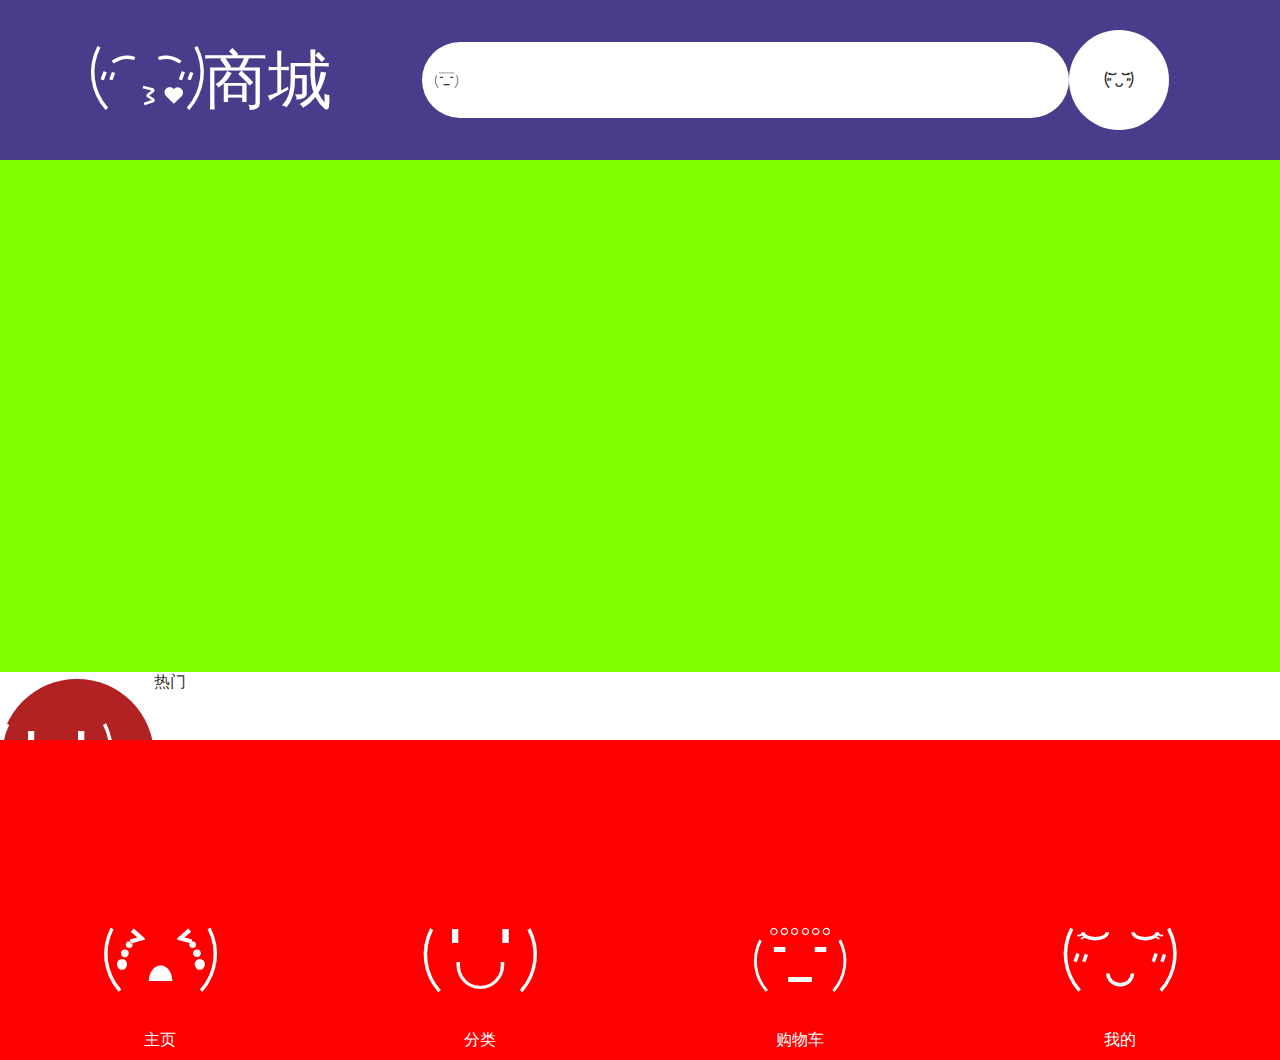
<file: index.html>
<!DOCTYPE html>
<html lang="en">
<head>
    <meta charset="UTF-8">
    <meta name="viewport" content="width=device-width, initial-scale=1.0">
    <title>Document</title>
    <link rel="stylesheet" href="./css/reset.css">
    <link rel="stylesheet" href="./css/style.css">
    <script>
        (function(){
	console.log(1);
	var dpr, rem, scale;
	var docEl = document.documentElement;
	var fontEl = document.createElement('style');
	var metaEl = document.querySelector('meta[name="viewport"]');
	dpr = window.devicePixelRatio || 1;
	scale = 1 / parseInt(dpr);
	rem = docEl.clientWidth * parseInt(dpr) / 10;
	// 设置viewport，进行缩放，达到高清效果
	metaEl.setAttribute('content', 'width=' + Number(parseInt(dpr) * docEl.clientWidth) + ',initial-scale=' + scale + ',maximum-scale=' + scale + ',minimum-scale=' + scale + ',user-scalable=no');
	// 设置data-dpr属性，留作的css hack之用
	docEl.setAttribute('data-dpr', parseInt(dpr));
	// 设置html的字体
	var fon = 'font-size:' + rem + 'px';
	docEl.setAttribute('style',fon );
	// 动态写入样式
	// docEl.firstElementChild.appendChild(fontEl);
	// fontEl.innerHTML = 'html{font-size:' + rem + 'px!important;}';
	// 给js调用的，某一dpr下rem和px之间的转换函数
	window.rem2px = function(v) {
	    v = parseFloat(v);
	    return v * rem;
	};
	window.px2rem = function(v) {
	    v = parseFloat(v);
	    return v / rem;
	};
	window.dpr = dpr;
	window.rem = rem;
})()
    </script>
</head>
<body>
    <div class="warp flx">
        <header class="hd flx">
            <div class="logo iconfont">
                &#xe618;商城
            </div>
            <div class="search">
                <label for="" class="iconfont">&#xe615;
                    <input type="text">
                </label>
            </div>
            <div class="photo">
                <div class="myphoto iconfont">
                    &#xe61c;
                </div>
            </div>
        </header>
        <div class="box">
            <!-- banner -->
            <div class="banner"></div>
            <!--道行  -->
            <div class="nav flx">
                <div class="navicon">
                    <span class="iconfont" style="background: firebrick;">&#xe61d;</span>
                </div>
                <div class="navtxt">热门</div>
            </div>
            <div class="navItem">
                <div class="navicon">
                    <span class="iconfont" style="background: aqua;">&#xe61e;</span>
                </div>
                <div class="">精品</div>
            </div>
            <div class="navItem">
                <div class="navicon">
                    <span class="iconfont" style="background: palevioletred;">&#xe616;</span>
                </div>
                <div class="navtxt">专题</div>
            </div>
            <div class="navItem">
                <div class="navicon">
                    <span class="iconfont" style="background: rebeccapurple;">&#xe615;</span>
                </div>
                <div class="navtxt">品牌</div>
            </div>
            <!-- 商品 -->
            <div class="goods">
                <div class="goodsTitle flx">
                    <i class="gs-icon iconfont">&#xe614;</i>
                    书籍资料
                </div>
                <div class="gs-back">
                    更多
                </div>
            </div>
        </div>
        <footer class="ft"></footer>
    </div>
    <!-- footer -->
    <footer class="ft flx">
        <span class="ft-btn flx">
            <span class="icon iconfont">&#xe60c;</span>
            <span class="txt">主页</span>
        </span>
        <span class="ft-btn flx">
            <span class="icon iconfont">&#xe60d;</span>
            <span class="txt">分类</span>
        </span>
        <span class="ft-btn flx">
            <span class="icon iconfont">&#xe615;</span>
            <span class="txt">购物车</span>
        </span>
        <span class="ft-btn flx">
            <span class="icon iconfont">&#xe61c;</span>
            <span class="txt">我的</span>
        </span>
    </footer>
</body>
</html>
</file>
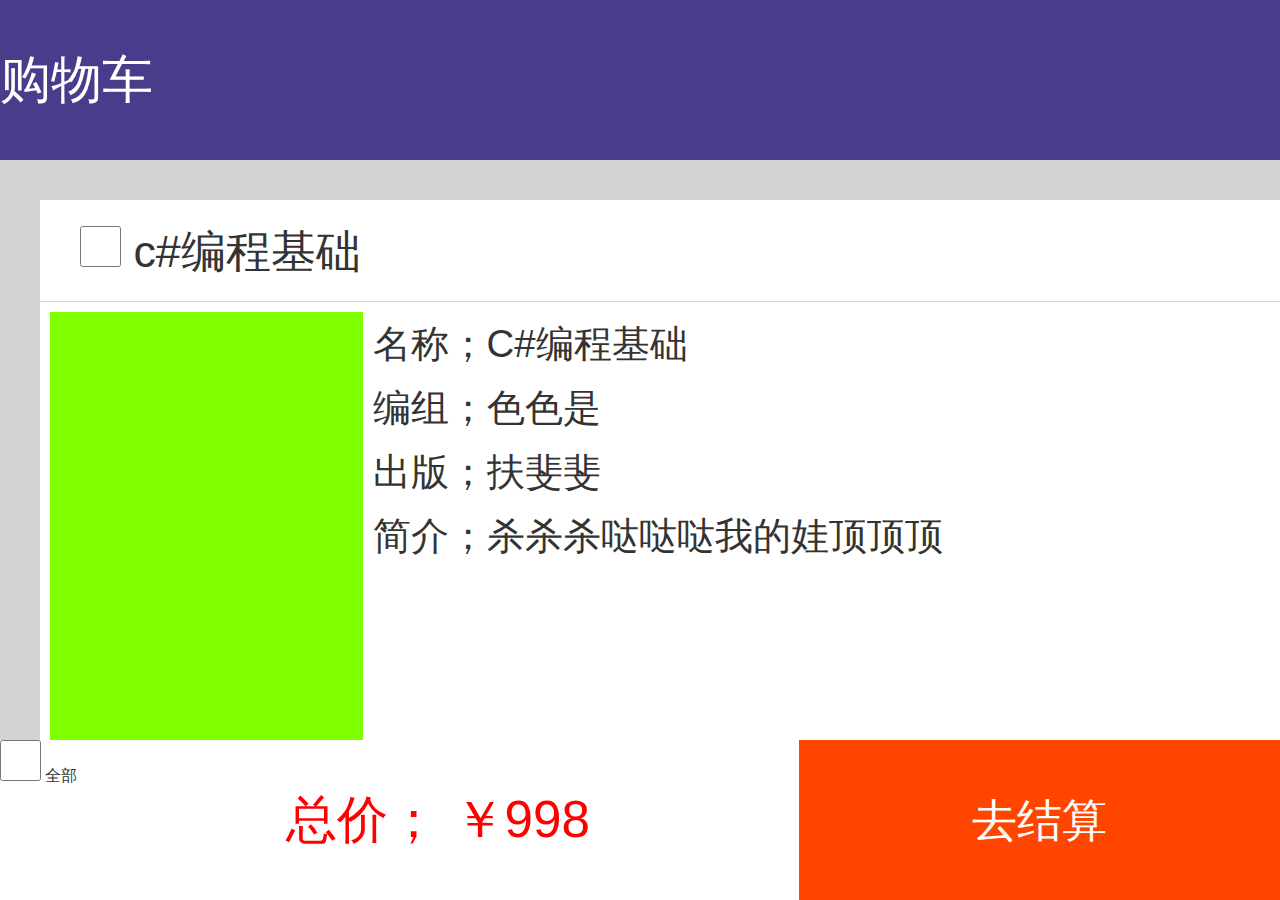
<file: pages/carts.html>
<!DOCTYPE html>
<html lang="en">
<head>
    <meta charset="UTF-8">
    <meta name="viewport" content="width=device-width, initial-scale=1.0">
    <title>Document</title>
    <link rel="stylesheet" href="../css/carts.css">
    <link rel="stylesheet" href="../css/reset.css">
    <script>
        (function(){
	console.log(1);
	var dpr, rem, scale;
	var docEl = document.documentElement;
	var fontEl = document.createElement('style');
	var metaEl = document.querySelector('meta[name="viewport"]');
	dpr = window.devicePixelRatio || 1;
	scale = 1 / parseInt(dpr);
	rem = docEl.clientWidth * parseInt(dpr) / 10;
	// 设置viewport，进行缩放，达到高清效果
	metaEl.setAttribute('content', 'width=' + Number(parseInt(dpr) * docEl.clientWidth) + ',initial-scale=' + scale + ',maximum-scale=' + scale + ',minimum-scale=' + scale + ',user-scalable=no');
	// 设置data-dpr属性，留作的css hack之用
	docEl.setAttribute('data-dpr', parseInt(dpr));
	// 设置html的字体
	var fon = 'font-size:' + rem + 'px';
	docEl.setAttribute('style',fon );
	// 动态写入样式
	// docEl.firstElementChild.appendChild(fontEl);
	// fontEl.innerHTML = 'html{font-size:' + rem + 'px!important;}';
	// 给js调用的，某一dpr下rem和px之间的转换函数
	window.rem2px = function(v) {
	    v = parseFloat(v);
	    return v * rem;
	};
	window.px2rem = function(v) {
	    v = parseFloat(v);
	    return v / rem;
	};
	window.dpr = dpr;
	window.rem = rem;
})()
    </script>
</head>
<body>
    <div class="warp flx">
        <header class="hd">购物车</header>
        <div class="box">
			<div class="goodsCard">
				<!-- 标题 -->
				<div class="gc-tit">
					<label for="">
						<input type="checkbox">
						c#编程基础
					</label>
				</div>
				<!-- 详情 -->
				<div class="gc-detail flx">
					<div class="gc-img"></div>
					<div class="gc-ctt">
						<div class="gc-txt">名称；C#编程基础</div>
						<div class="gc-txt">编组；色色是</div>
						<div class="gc-txt">出版；扶斐斐</div>
						<div class="gc-txt">简介；杀杀杀哒哒哒我的娃顶顶顶</div>
					</div>
				</div>
				<!-- 单价与删除 -->
				<div class="price flx">
					<div class="pri">单价</div>
					<div class="dele iconfont">&#xe60b;</div>
				</div>
				<!-- 小时与数量修改 -->
				<div class="total">
					<div class="tot">总价</div>
					<div class="tot-btn"></div>
				</div>
			</div>
			<div class="goodsCard">
				<div class="gc-tit">
					<label for="">
						<input type="checkbox">
						c#编程基础
					</label>
				</div>
			</div>
		</div>
        <footer class="ft flx">
			<!--全选  -->
			<div class="checkall">
				<label for="cka">
					<input type="checkbox" name="" id="cka">
					全部
				</label>
			</div>
			<!-- 总价 -->
			<div class="totalprice">
				总价； ￥998
			</div>
			<!-- 结算 -->
			<div class="pay">
				去结算
			</div>
		</footer>
    </div>
</body>
<script src="../js/cyuh.js"></script>
</html>
</file>
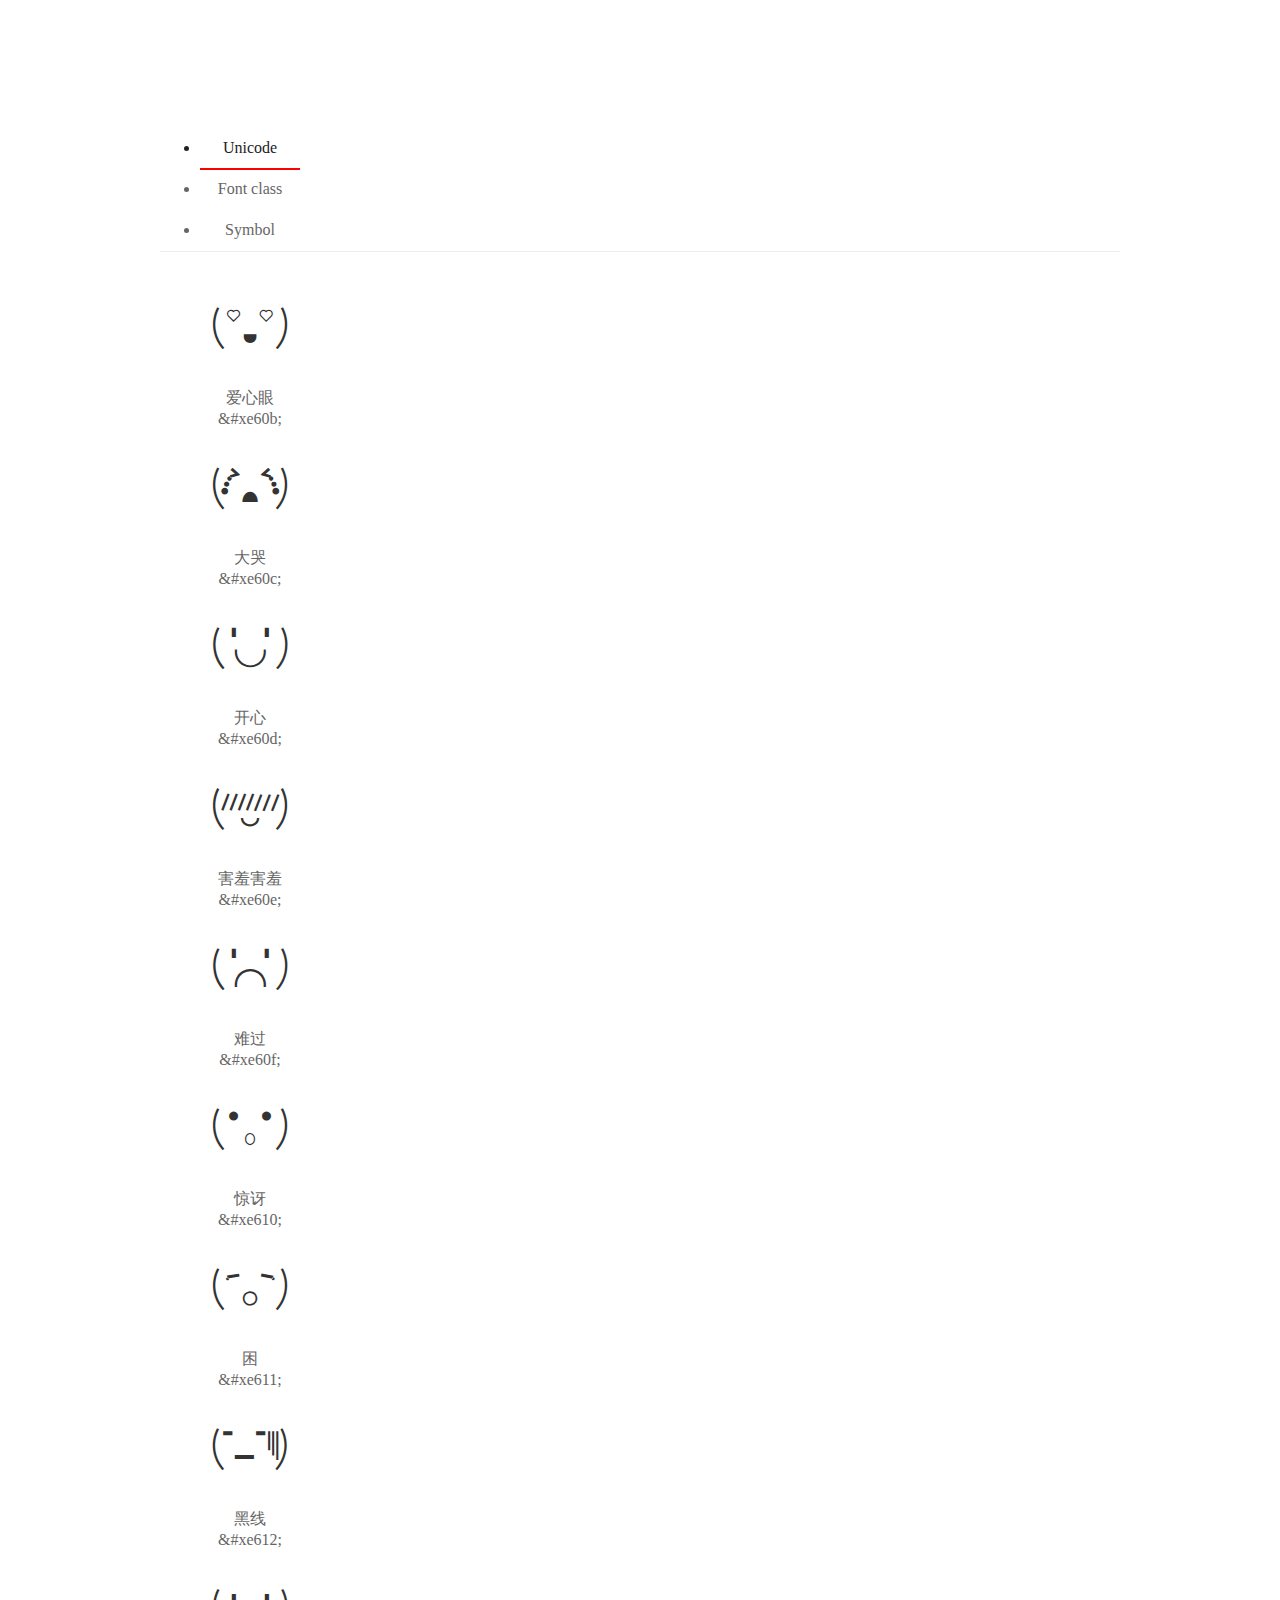
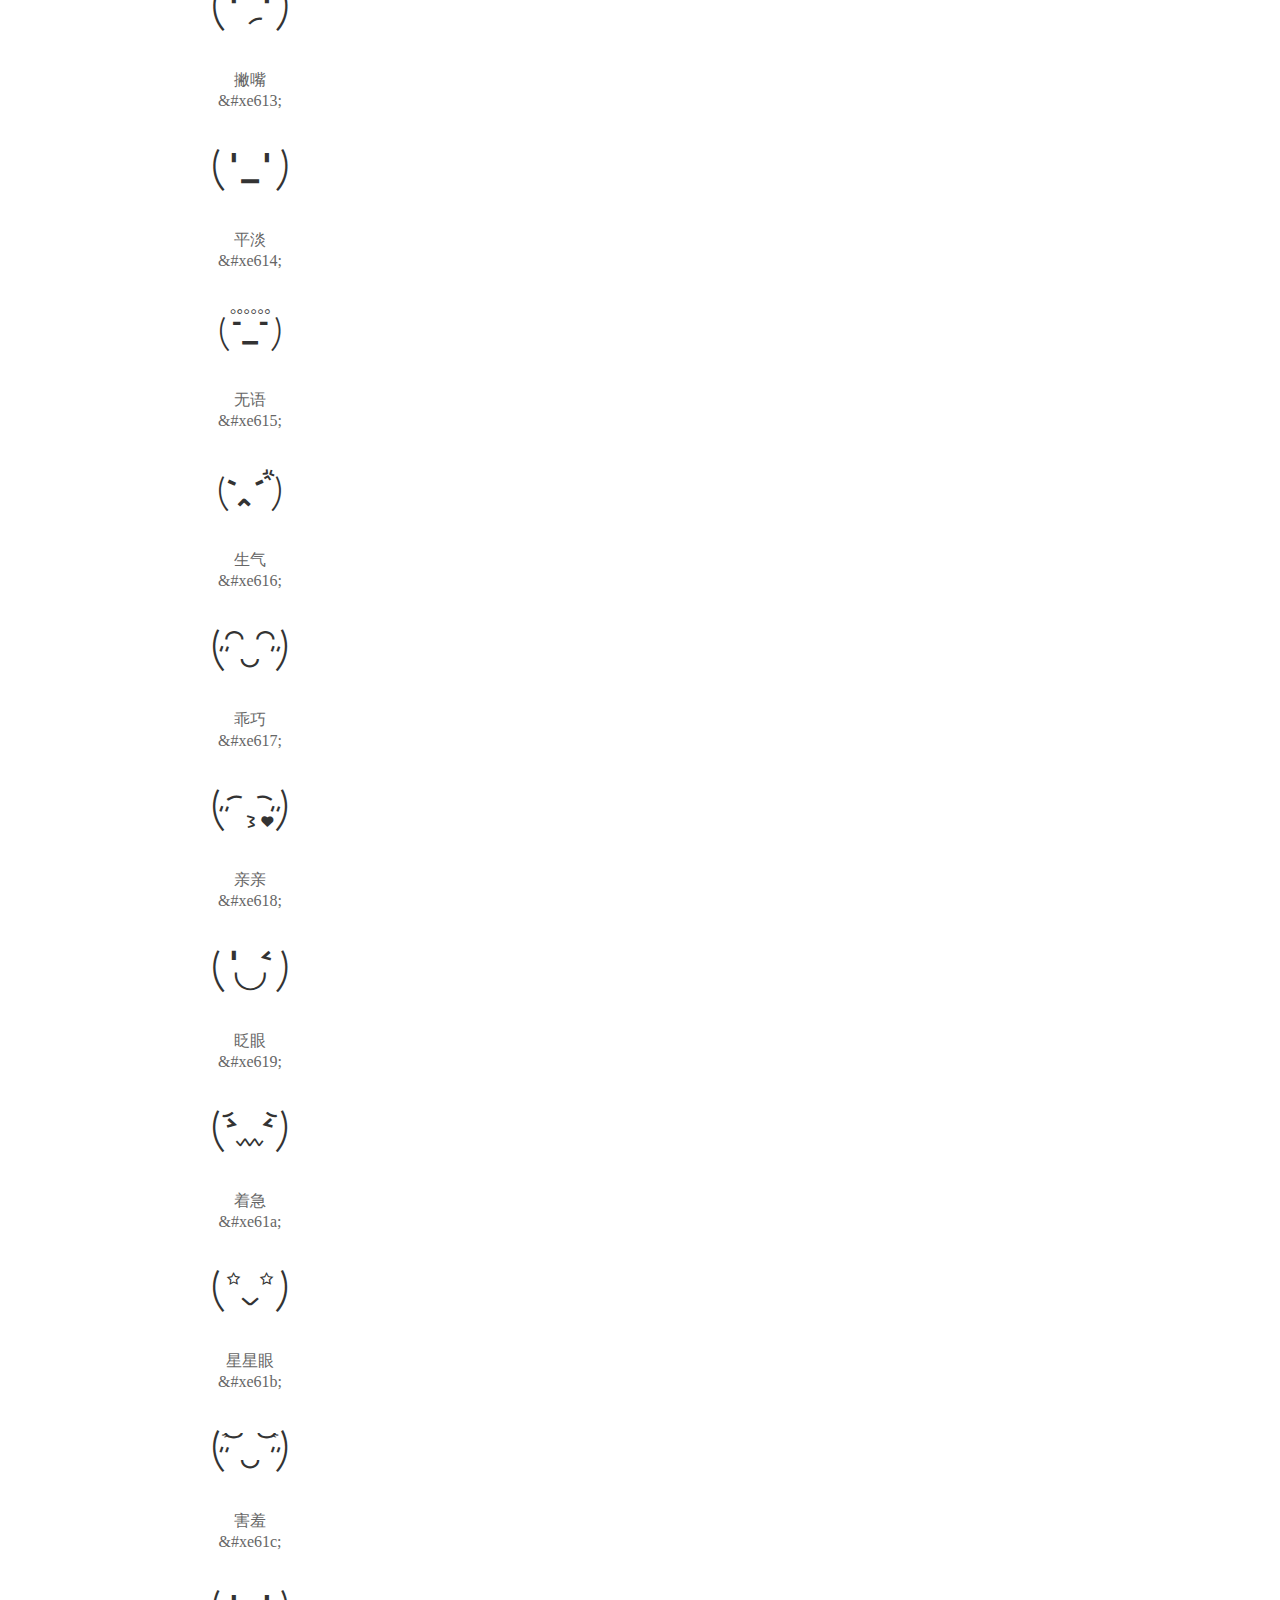
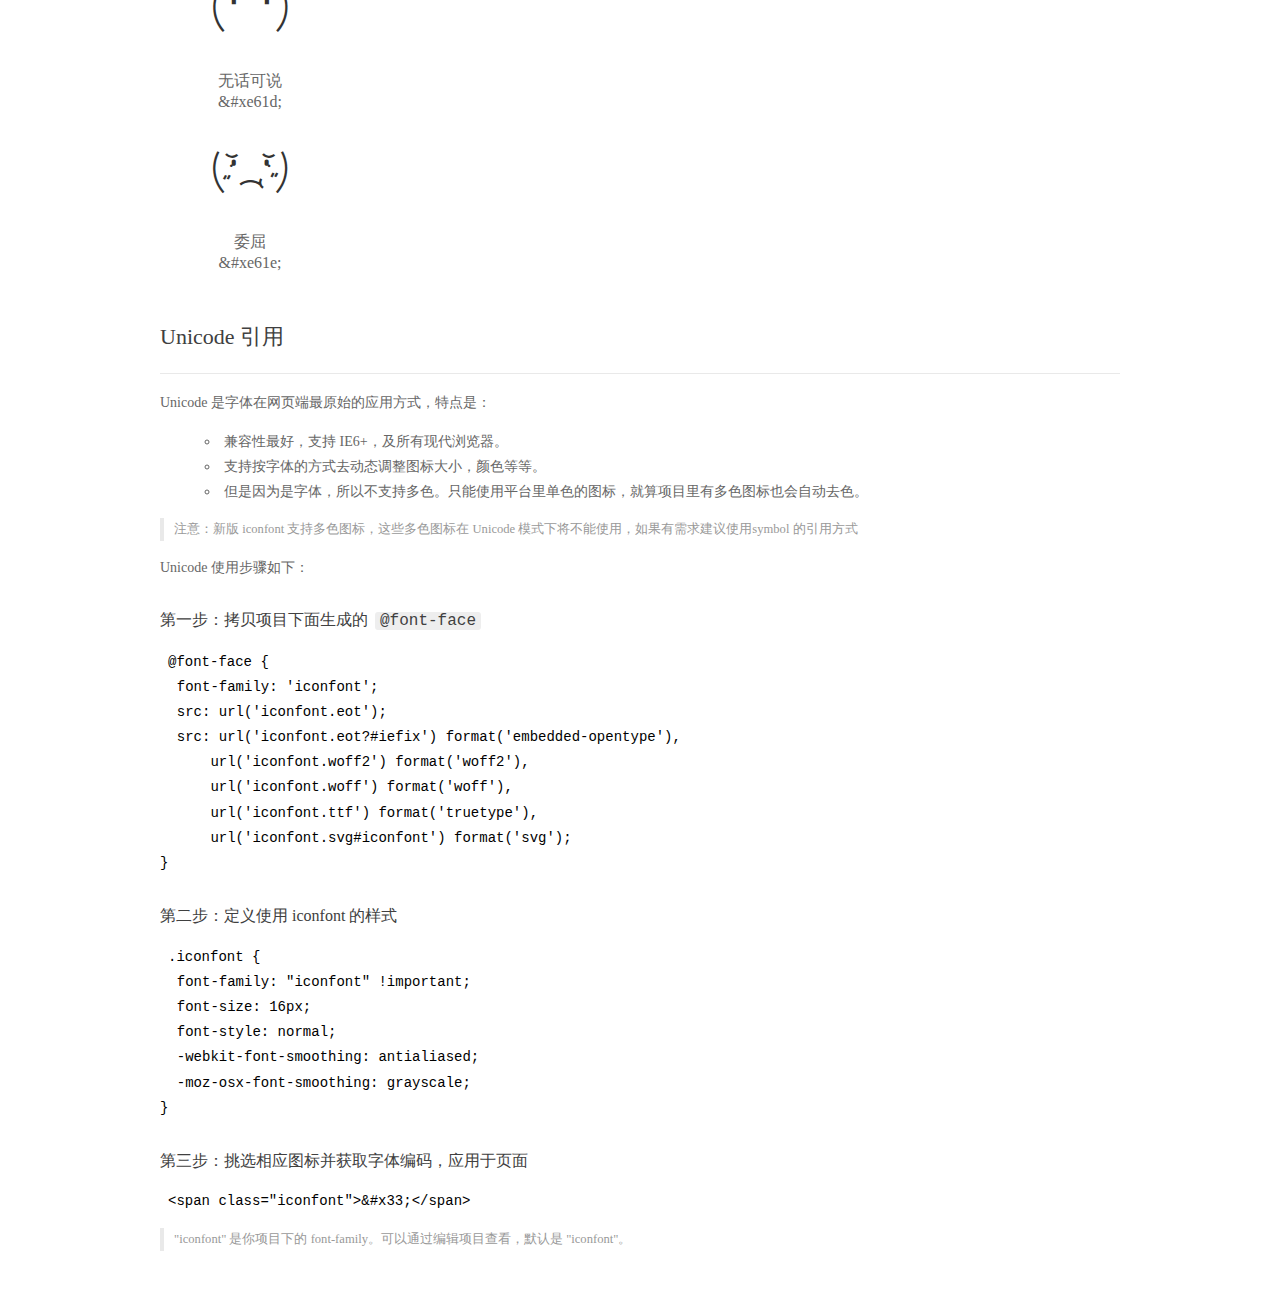
<file: css/font/demo_index.html>
<!DOCTYPE html>
<html>
<head>
  <meta charset="utf-8"/>
  <title>IconFont Demo</title>
  <link rel="shortcut icon" href="https://img.alicdn.com/tps/i4/TB1_oz6GVXXXXaFXpXXJDFnIXXX-64-64.ico" type="image/x-icon"/>
  <link rel="stylesheet" href="https://g.alicdn.com/thx/cube/1.3.2/cube.min.css">
  <link rel="stylesheet" href="demo.css">
  <link rel="stylesheet" href="iconfont.css">
  <script src="iconfont.js"></script>
  <!-- jQuery -->
  <script src="https://a1.alicdn.com/oss/uploads/2018/12/26/7bfddb60-08e8-11e9-9b04-53e73bb6408b.js"></script>
  <!-- 代码高亮 -->
  <script src="https://a1.alicdn.com/oss/uploads/2018/12/26/a3f714d0-08e6-11e9-8a15-ebf944d7534c.js"></script>
</head>
<body>
  <div class="main">
    <h1 class="logo"><a href="https://www.iconfont.cn/" title="iconfont 首页" target="_blank">&#xe86b;</a></h1>
    <div class="nav-tabs">
      <ul id="tabs" class="dib-box">
        <li class="dib active"><span>Unicode</span></li>
        <li class="dib"><span>Font class</span></li>
        <li class="dib"><span>Symbol</span></li>
      </ul>
      
    </div>
    <div class="tab-container">
      <div class="content unicode" style="display: block;">
          <ul class="icon_lists dib-box">
          
            <li class="dib">
              <span class="icon iconfont">&#xe60b;</span>
                <div class="name">爱心眼</div>
                <div class="code-name">&amp;#xe60b;</div>
              </li>
          
            <li class="dib">
              <span class="icon iconfont">&#xe60c;</span>
                <div class="name">大哭</div>
                <div class="code-name">&amp;#xe60c;</div>
              </li>
          
            <li class="dib">
              <span class="icon iconfont">&#xe60d;</span>
                <div class="name">开心</div>
                <div class="code-name">&amp;#xe60d;</div>
              </li>
          
            <li class="dib">
              <span class="icon iconfont">&#xe60e;</span>
                <div class="name">害羞害羞</div>
                <div class="code-name">&amp;#xe60e;</div>
              </li>
          
            <li class="dib">
              <span class="icon iconfont">&#xe60f;</span>
                <div class="name">难过</div>
                <div class="code-name">&amp;#xe60f;</div>
              </li>
          
            <li class="dib">
              <span class="icon iconfont">&#xe610;</span>
                <div class="name">惊讶</div>
                <div class="code-name">&amp;#xe610;</div>
              </li>
          
            <li class="dib">
              <span class="icon iconfont">&#xe611;</span>
                <div class="name">困</div>
                <div class="code-name">&amp;#xe611;</div>
              </li>
          
            <li class="dib">
              <span class="icon iconfont">&#xe612;</span>
                <div class="name">黑线</div>
                <div class="code-name">&amp;#xe612;</div>
              </li>
          
            <li class="dib">
              <span class="icon iconfont">&#xe613;</span>
                <div class="name">撇嘴</div>
                <div class="code-name">&amp;#xe613;</div>
              </li>
          
            <li class="dib">
              <span class="icon iconfont">&#xe614;</span>
                <div class="name">平淡</div>
                <div class="code-name">&amp;#xe614;</div>
              </li>
          
            <li class="dib">
              <span class="icon iconfont">&#xe615;</span>
                <div class="name">无语</div>
                <div class="code-name">&amp;#xe615;</div>
              </li>
          
            <li class="dib">
              <span class="icon iconfont">&#xe616;</span>
                <div class="name">生气</div>
                <div class="code-name">&amp;#xe616;</div>
              </li>
          
            <li class="dib">
              <span class="icon iconfont">&#xe617;</span>
                <div class="name">乖巧</div>
                <div class="code-name">&amp;#xe617;</div>
              </li>
          
            <li class="dib">
              <span class="icon iconfont">&#xe618;</span>
                <div class="name">亲亲</div>
                <div class="code-name">&amp;#xe618;</div>
              </li>
          
            <li class="dib">
              <span class="icon iconfont">&#xe619;</span>
                <div class="name">眨眼</div>
                <div class="code-name">&amp;#xe619;</div>
              </li>
          
            <li class="dib">
              <span class="icon iconfont">&#xe61a;</span>
                <div class="name">着急</div>
                <div class="code-name">&amp;#xe61a;</div>
              </li>
          
            <li class="dib">
              <span class="icon iconfont">&#xe61b;</span>
                <div class="name">星星眼</div>
                <div class="code-name">&amp;#xe61b;</div>
              </li>
          
            <li class="dib">
              <span class="icon iconfont">&#xe61c;</span>
                <div class="name">害羞</div>
                <div class="code-name">&amp;#xe61c;</div>
              </li>
          
            <li class="dib">
              <span class="icon iconfont">&#xe61d;</span>
                <div class="name">无话可说</div>
                <div class="code-name">&amp;#xe61d;</div>
              </li>
          
            <li class="dib">
              <span class="icon iconfont">&#xe61e;</span>
                <div class="name">委屈</div>
                <div class="code-name">&amp;#xe61e;</div>
              </li>
          
          </ul>
          <div class="article markdown">
          <h2 id="unicode-">Unicode 引用</h2>
          <hr>

          <p>Unicode 是字体在网页端最原始的应用方式，特点是：</p>
          <ul>
            <li>兼容性最好，支持 IE6+，及所有现代浏览器。</li>
            <li>支持按字体的方式去动态调整图标大小，颜色等等。</li>
            <li>但是因为是字体，所以不支持多色。只能使用平台里单色的图标，就算项目里有多色图标也会自动去色。</li>
          </ul>
          <blockquote>
            <p>注意：新版 iconfont 支持多色图标，这些多色图标在 Unicode 模式下将不能使用，如果有需求建议使用symbol 的引用方式</p>
          </blockquote>
          <p>Unicode 使用步骤如下：</p>
          <h3 id="-font-face">第一步：拷贝项目下面生成的 <code>@font-face</code></h3>
<pre><code class="language-css"
>@font-face {
  font-family: 'iconfont';
  src: url('iconfont.eot');
  src: url('iconfont.eot?#iefix') format('embedded-opentype'),
      url('iconfont.woff2') format('woff2'),
      url('iconfont.woff') format('woff'),
      url('iconfont.ttf') format('truetype'),
      url('iconfont.svg#iconfont') format('svg');
}
</code></pre>
          <h3 id="-iconfont-">第二步：定义使用 iconfont 的样式</h3>
<pre><code class="language-css"
>.iconfont {
  font-family: "iconfont" !important;
  font-size: 16px;
  font-style: normal;
  -webkit-font-smoothing: antialiased;
  -moz-osx-font-smoothing: grayscale;
}
</code></pre>
          <h3 id="-">第三步：挑选相应图标并获取字体编码，应用于页面</h3>
<pre>
<code class="language-html"
>&lt;span class="iconfont"&gt;&amp;#x33;&lt;/span&gt;
</code></pre>
          <blockquote>
            <p>"iconfont" 是你项目下的 font-family。可以通过编辑项目查看，默认是 "iconfont"。</p>
          </blockquote>
          </div>
      </div>
      <div class="content font-class">
        <ul class="icon_lists dib-box">
          
          <li class="dib">
            <span class="icon iconfont icon-aixinyan"></span>
            <div class="name">
              爱心眼
            </div>
            <div class="code-name">.icon-aixinyan
            </div>
          </li>
          
          <li class="dib">
            <span class="icon iconfont icon-daku"></span>
            <div class="name">
              大哭
            </div>
            <div class="code-name">.icon-daku
            </div>
          </li>
          
          <li class="dib">
            <span class="icon iconfont icon-kaixin"></span>
            <div class="name">
              开心
            </div>
            <div class="code-name">.icon-kaixin
            </div>
          </li>
          
          <li class="dib">
            <span class="icon iconfont icon-haixiuhaixiu"></span>
            <div class="name">
              害羞害羞
            </div>
            <div class="code-name">.icon-haixiuhaixiu
            </div>
          </li>
          
          <li class="dib">
            <span class="icon iconfont icon-nanguo"></span>
            <div class="name">
              难过
            </div>
            <div class="code-name">.icon-nanguo
            </div>
          </li>
          
          <li class="dib">
            <span class="icon iconfont icon-jingya"></span>
            <div class="name">
              惊讶
            </div>
            <div class="code-name">.icon-jingya
            </div>
          </li>
          
          <li class="dib">
            <span class="icon iconfont icon-kun"></span>
            <div class="name">
              困
            </div>
            <div class="code-name">.icon-kun
            </div>
          </li>
          
          <li class="dib">
            <span class="icon iconfont icon-heixian"></span>
            <div class="name">
              黑线
            </div>
            <div class="code-name">.icon-heixian
            </div>
          </li>
          
          <li class="dib">
            <span class="icon iconfont icon-piezui"></span>
            <div class="name">
              撇嘴
            </div>
            <div class="code-name">.icon-piezui
            </div>
          </li>
          
          <li class="dib">
            <span class="icon iconfont icon-pingdan"></span>
            <div class="name">
              平淡
            </div>
            <div class="code-name">.icon-pingdan
            </div>
          </li>
          
          <li class="dib">
            <span class="icon iconfont icon-wuyu"></span>
            <div class="name">
              无语
            </div>
            <div class="code-name">.icon-wuyu
            </div>
          </li>
          
          <li class="dib">
            <span class="icon iconfont icon-shengqi"></span>
            <div class="name">
              生气
            </div>
            <div class="code-name">.icon-shengqi
            </div>
          </li>
          
          <li class="dib">
            <span class="icon iconfont icon-guaiqiao"></span>
            <div class="name">
              乖巧
            </div>
            <div class="code-name">.icon-guaiqiao
            </div>
          </li>
          
          <li class="dib">
            <span class="icon iconfont icon-qinqin"></span>
            <div class="name">
              亲亲
            </div>
            <div class="code-name">.icon-qinqin
            </div>
          </li>
          
          <li class="dib">
            <span class="icon iconfont icon-zhayan"></span>
            <div class="name">
              眨眼
            </div>
            <div class="code-name">.icon-zhayan
            </div>
          </li>
          
          <li class="dib">
            <span class="icon iconfont icon-zhuoji"></span>
            <div class="name">
              着急
            </div>
            <div class="code-name">.icon-zhuoji
            </div>
          </li>
          
          <li class="dib">
            <span class="icon iconfont icon-xingxingyan"></span>
            <div class="name">
              星星眼
            </div>
            <div class="code-name">.icon-xingxingyan
            </div>
          </li>
          
          <li class="dib">
            <span class="icon iconfont icon-haixiu"></span>
            <div class="name">
              害羞
            </div>
            <div class="code-name">.icon-haixiu
            </div>
          </li>
          
          <li class="dib">
            <span class="icon iconfont icon-wuhuakeshuo"></span>
            <div class="name">
              无话可说
            </div>
            <div class="code-name">.icon-wuhuakeshuo
            </div>
          </li>
          
          <li class="dib">
            <span class="icon iconfont icon-weiqu"></span>
            <div class="name">
              委屈
            </div>
            <div class="code-name">.icon-weiqu
            </div>
          </li>
          
        </ul>
        <div class="article markdown">
        <h2 id="font-class-">font-class 引用</h2>
        <hr>

        <p>font-class 是 Unicode 使用方式的一种变种，主要是解决 Unicode 书写不直观，语意不明确的问题。</p>
        <p>与 Unicode 使用方式相比，具有如下特点：</p>
        <ul>
          <li>兼容性良好，支持 IE8+，及所有现代浏览器。</li>
          <li>相比于 Unicode 语意明确，书写更直观。可以很容易分辨这个 icon 是什么。</li>
          <li>因为使用 class 来定义图标，所以当要替换图标时，只需要修改 class 里面的 Unicode 引用。</li>
          <li>不过因为本质上还是使用的字体，所以多色图标还是不支持的。</li>
        </ul>
        <p>使用步骤如下：</p>
        <h3 id="-fontclass-">第一步：引入项目下面生成的 fontclass 代码：</h3>
<pre><code class="language-html">&lt;link rel="stylesheet" href="./iconfont.css"&gt;
</code></pre>
        <h3 id="-">第二步：挑选相应图标并获取类名，应用于页面：</h3>
<pre><code class="language-html">&lt;span class="iconfont icon-xxx"&gt;&lt;/span&gt;
</code></pre>
        <blockquote>
          <p>"
            iconfont" 是你项目下的 font-family。可以通过编辑项目查看，默认是 "iconfont"。</p>
        </blockquote>
      </div>
      </div>
      <div class="content symbol">
          <ul class="icon_lists dib-box">
          
            <li class="dib">
                <svg class="icon svg-icon" aria-hidden="true">
                  <use xlink:href="#icon-aixinyan"></use>
                </svg>
                <div class="name">爱心眼</div>
                <div class="code-name">#icon-aixinyan</div>
            </li>
          
            <li class="dib">
                <svg class="icon svg-icon" aria-hidden="true">
                  <use xlink:href="#icon-daku"></use>
                </svg>
                <div class="name">大哭</div>
                <div class="code-name">#icon-daku</div>
            </li>
          
            <li class="dib">
                <svg class="icon svg-icon" aria-hidden="true">
                  <use xlink:href="#icon-kaixin"></use>
                </svg>
                <div class="name">开心</div>
                <div class="code-name">#icon-kaixin</div>
            </li>
          
            <li class="dib">
                <svg class="icon svg-icon" aria-hidden="true">
                  <use xlink:href="#icon-haixiuhaixiu"></use>
                </svg>
                <div class="name">害羞害羞</div>
                <div class="code-name">#icon-haixiuhaixiu</div>
            </li>
          
            <li class="dib">
                <svg class="icon svg-icon" aria-hidden="true">
                  <use xlink:href="#icon-nanguo"></use>
                </svg>
                <div class="name">难过</div>
                <div class="code-name">#icon-nanguo</div>
            </li>
          
            <li class="dib">
                <svg class="icon svg-icon" aria-hidden="true">
                  <use xlink:href="#icon-jingya"></use>
                </svg>
                <div class="name">惊讶</div>
                <div class="code-name">#icon-jingya</div>
            </li>
          
            <li class="dib">
                <svg class="icon svg-icon" aria-hidden="true">
                  <use xlink:href="#icon-kun"></use>
                </svg>
                <div class="name">困</div>
                <div class="code-name">#icon-kun</div>
            </li>
          
            <li class="dib">
                <svg class="icon svg-icon" aria-hidden="true">
                  <use xlink:href="#icon-heixian"></use>
                </svg>
                <div class="name">黑线</div>
                <div class="code-name">#icon-heixian</div>
            </li>
          
            <li class="dib">
                <svg class="icon svg-icon" aria-hidden="true">
                  <use xlink:href="#icon-piezui"></use>
                </svg>
                <div class="name">撇嘴</div>
                <div class="code-name">#icon-piezui</div>
            </li>
          
            <li class="dib">
                <svg class="icon svg-icon" aria-hidden="true">
                  <use xlink:href="#icon-pingdan"></use>
                </svg>
                <div class="name">平淡</div>
                <div class="code-name">#icon-pingdan</div>
            </li>
          
            <li class="dib">
                <svg class="icon svg-icon" aria-hidden="true">
                  <use xlink:href="#icon-wuyu"></use>
                </svg>
                <div class="name">无语</div>
                <div class="code-name">#icon-wuyu</div>
            </li>
          
            <li class="dib">
                <svg class="icon svg-icon" aria-hidden="true">
                  <use xlink:href="#icon-shengqi"></use>
                </svg>
                <div class="name">生气</div>
                <div class="code-name">#icon-shengqi</div>
            </li>
          
            <li class="dib">
                <svg class="icon svg-icon" aria-hidden="true">
                  <use xlink:href="#icon-guaiqiao"></use>
                </svg>
                <div class="name">乖巧</div>
                <div class="code-name">#icon-guaiqiao</div>
            </li>
          
            <li class="dib">
                <svg class="icon svg-icon" aria-hidden="true">
                  <use xlink:href="#icon-qinqin"></use>
                </svg>
                <div class="name">亲亲</div>
                <div class="code-name">#icon-qinqin</div>
            </li>
          
            <li class="dib">
                <svg class="icon svg-icon" aria-hidden="true">
                  <use xlink:href="#icon-zhayan"></use>
                </svg>
                <div class="name">眨眼</div>
                <div class="code-name">#icon-zhayan</div>
            </li>
          
            <li class="dib">
                <svg class="icon svg-icon" aria-hidden="true">
                  <use xlink:href="#icon-zhuoji"></use>
                </svg>
                <div class="name">着急</div>
                <div class="code-name">#icon-zhuoji</div>
            </li>
          
            <li class="dib">
                <svg class="icon svg-icon" aria-hidden="true">
                  <use xlink:href="#icon-xingxingyan"></use>
                </svg>
                <div class="name">星星眼</div>
                <div class="code-name">#icon-xingxingyan</div>
            </li>
          
            <li class="dib">
                <svg class="icon svg-icon" aria-hidden="true">
                  <use xlink:href="#icon-haixiu"></use>
                </svg>
                <div class="name">害羞</div>
                <div class="code-name">#icon-haixiu</div>
            </li>
          
            <li class="dib">
                <svg class="icon svg-icon" aria-hidden="true">
                  <use xlink:href="#icon-wuhuakeshuo"></use>
                </svg>
                <div class="name">无话可说</div>
                <div class="code-name">#icon-wuhuakeshuo</div>
            </li>
          
            <li class="dib">
                <svg class="icon svg-icon" aria-hidden="true">
                  <use xlink:href="#icon-weiqu"></use>
                </svg>
                <div class="name">委屈</div>
                <div class="code-name">#icon-weiqu</div>
            </li>
          
          </ul>
          <div class="article markdown">
          <h2 id="symbol-">Symbol 引用</h2>
          <hr>

          <p>这是一种全新的使用方式，应该说这才是未来的主流，也是平台目前推荐的用法。相关介绍可以参考这篇<a href="">文章</a>
            这种用法其实是做了一个 SVG 的集合，与另外两种相比具有如下特点：</p>
          <ul>
            <li>支持多色图标了，不再受单色限制。</li>
            <li>通过一些技巧，支持像字体那样，通过 <code>font-size</code>, <code>color</code> 来调整样式。</li>
            <li>兼容性较差，支持 IE9+，及现代浏览器。</li>
            <li>浏览器渲染 SVG 的性能一般，还不如 png。</li>
          </ul>
          <p>使用步骤如下：</p>
          <h3 id="-symbol-">第一步：引入项目下面生成的 symbol 代码：</h3>
<pre><code class="language-html">&lt;script src="./iconfont.js"&gt;&lt;/script&gt;
</code></pre>
          <h3 id="-css-">第二步：加入通用 CSS 代码（引入一次就行）：</h3>
<pre><code class="language-html">&lt;style&gt;
.icon {
  width: 1em;
  height: 1em;
  vertical-align: -0.15em;
  fill: currentColor;
  overflow: hidden;
}
&lt;/style&gt;
</code></pre>
          <h3 id="-">第三步：挑选相应图标并获取类名，应用于页面：</h3>
<pre><code class="language-html">&lt;svg class="icon" aria-hidden="true"&gt;
  &lt;use xlink:href="#icon-xxx"&gt;&lt;/use&gt;
&lt;/svg&gt;
</code></pre>
          </div>
      </div>

    </div>
  </div>
  <script>
  $(document).ready(function () {
      $('.tab-container .content:first').show()

      $('#tabs li').click(function (e) {
        var tabContent = $('.tab-container .content')
        var index = $(this).index()

        if ($(this).hasClass('active')) {
          return
        } else {
          $('#tabs li').removeClass('active')
          $(this).addClass('active')

          tabContent.hide().eq(index).fadeIn()
        }
      })
    })
  </script>
</body>
</html>
</file>
<file: css/style.css>
html,body{
    width: 100%;
    height: 100%;
}
@font-face {
    font-family: 'iconfont';
    src: url('./font/iconfont.eot');
    src: url('./font/iconfont.eot?#iefix') format('embedded-opentype'),
        url('./font/iconfont.woff2') format('woff2'),
        url('./font/iconfont.woff') format('woff'),
        url('./font/iconfont.ttf') format('truetype'),
        url('./font/iconfont.svg#iconfont') format('svg');
  }
  .iconfont {
    font-family: "iconfont" !important;
    font-size: 16px;
    font-style: normal;
    -webkit-font-smoothing: antialiased;
    -moz-osx-font-smoothing: grayscale;
  }
.flx{
    display: flex;
}
.warp{
    width: 100%;
    height: 100%;
    flex-direction: column;
}
.hd{
    height: 80px;
    width: 100%;
    background: forestgreen;
}
.box{
    flex: 1;
    overflow-y: auto;
    background: lightgray;
}
/* banner */
.banner{
    width: 100%;
    height: 4rem;
    background:chartreuse;
}
/* nav */
.nav{
    width: 100%;
    height: 2rem;
    background: #fff;
    margin-bottom: 1.5625rem;
}
.navItem{
    flex: 1;
    text-align: center;
}
.navicon{
    height: 1.6rem;
    line-height: 1.6rem;
}
.navicon  .iconfont{
   display: inline-block;
   width: 1.2rem;
   height: 1.2rem;
   line-height: 1.2rem;
   border-radius: 50%;
   -webkit-border-radius: 50%;
   -moz-border-radius: 50%;
   -ms-border-radius: 50%;
   -o-border-radius: 50%;
   color: #fff;
   font-size: .5rem;
}
.goods{
    width: 100%;
    background: #fff;
    margin-bottom: 1.5625rem;
}
.goodsTitle{
    width: 100%;
    height: 1.25rem;
    line-height: 1.25rem;
    justify-content: space-between;
}
.gs-font{
    width: 4rem;
    font-size: .4rem;
    text-indent: .15625rem;
}
.gs-icon{
    width: .4rem;
    color: darkblue;
}
.gs-back{
    color: orange;
    width: 1rem;
}

.ft{
    width: 100%;
    height: 80px;
    background: forestgreen;
}
/* footer */
.ft{
    width: 100%;
    height: 1.25rem;
    background: red;
}
.ft-btn{
    flex: 1;
    height: 1.25rem;
    color: #fff;
    flex-direction: column;
    text-align: center;
}
.icon{
    height: .9375rem;
    line-height: .9375rem;
    font-size: .5rem;
}
.txt{
    height: .3123rem;
    line-height: .3125rem;
}
/* header */
.hd{
    height: 1.25rem;
    width: 100%;
    background: darkslateblue;
    align-items: center;
}
.logo{
    flex: 2;
    text-align: center;
    font-size: .5rem;
    color: #fff;

}
.search{
    flex: 3;
    height: .6rem;
    background: #fff;
    width: 100%;
    border-radius: .3rem;
    -webkit-border-radius: .3rem;
    -moz-border-radius: .3rem;
    -ms-border-radius: .3rem;
    -o-border-radius: .3rem;
    line-height: .6rem;
    padding-left: .1rem;
}
.searchBox{
    flex: 1;
    height: .6rem;
    line-height: .6rem;
    font-size: .3rem;
    -webkit-border-radius: .3rem;
    -moz-border-radius: .3rem;
    -ms-border-radius: .3rem;
    -o-border-radius: .3rem;
}
.photo{
    flex: 1;
    justify-content: center;
    align-items: center;
}
.myphoto{
    height: .78125rem;
    line-height: .78125rem;
    width: .78125rem;
    border-radius: 100%;
    -webkit-border-radius: 100%;
    -moz-border-radius: 100%;
    -ms-border-radius: 100%;
    -o-border-radius: 100%;
    background: #fff;
    text-align: center;
    font-weight: 900;
}
</file>
<file: css/carts.css>
html,body{
    width: 100%;
    height: 100%;
}
@font-face {
    font-family: 'iconfont';
    src: url('./font/iconfont.eot');
    src: url('./font/iconfont.eot?#iefix') format('embedded-opentype'),
        url('./font/iconfont.woff2') format('woff2'),
        url('./font/iconfont.woff') format('woff'),
        url('./font/iconfont.ttf') format('truetype'),
        url('./font/iconfont.svg#iconfont') format('svg');
  }
  .iconfont {
    font-family: "iconfont" !important;
    font-size: 16px;
    font-style: normal;
    -webkit-font-smoothing: antialiased;
    -moz-osx-font-smoothing: grayscale;
  }
.flx{
    display: flex;
}
.warp{
    width: 100%;
    height: 100%;
    flex-direction: column;
}
/* header */
.hd{
    position: relative;
    height: 1.25rem;
    width: 100%;
    background: darkslateblue;
    align-items: center;
    line-height: 1.25rem;
    color: #fff;
    font-size: .4rem;
}
/* box */
.box{
    flex: 1;
    overflow-y: auto;
    background: lightgray;
}
.goodsCard{
    width: 100%;
    height: 6.5rem;
    background: #fff;
    margin: .3125rem;
}
.gc-tit{
    width: 100%;
    height: .8rem;
    line-height: .8rem;
    text-indent: .3125rem;
    font-size: .35rem;
    box-sizing: border-box;
    border-bottom: 1px solid lightgray;
}
.gc-detail{
    width: 100%;
    height: 3.7rem;
    box-sizing: border-box;
    padding:0.078125rem;
}
.gc-img{
    flex: 1;
    background: chartreuse;
}
.gc-ctt{
    flex: 3;
    box-sizing: border-box;
    padding-left: 0.078125rem;
    overflow: hidden;
}
.gc-txt{
    font-size: .3rem;
    line-height: .5rem;
}
input[type=checkbox]{
    width: .32rem;
    height: .32rem;
}
.price{
    width: 100%;
    height: 1rem;
    line-height: 1rem;
    padding: 0.078125rem;
    box-sizing: border-box;
    justify-content: space-between;
    align-items: center;
}
.prl{
    color: red;
    font-size: .35rem;
}
/* footer */
.ft{
    width: 100%;
    height: 1.25rem;
    background: #fff;
    text-align: center;
}
.chekall{
    flex: 1;
    line-height: 1.25rem;
    font-size: .35rem;
}
.totalprice{
    flex: 3;
    line-height: 1.25rem;
    color: red;
    font-size: .4rem;
}
.pay{
    flex: 2;
    line-height: 1.25rem;
    background: orangered;
    color: #fff;
    font-size: .35rem;
}
</file>
<file: css/font/demo.css>
/* Logo 字体 */
@font-face {
  font-family: "iconfont logo";
  src: url('https://at.alicdn.com/t/font_985780_km7mi63cihi.eot?t=1545807318834');
  src: url('https://at.alicdn.com/t/font_985780_km7mi63cihi.eot?t=1545807318834#iefix') format('embedded-opentype'),
    url('https://at.alicdn.com/t/font_985780_km7mi63cihi.woff?t=1545807318834') format('woff'),
    url('https://at.alicdn.com/t/font_985780_km7mi63cihi.ttf?t=1545807318834') format('truetype'),
    url('https://at.alicdn.com/t/font_985780_km7mi63cihi.svg?t=1545807318834#iconfont') format('svg');
}

.logo {
  font-family: "iconfont logo";
  font-size: 160px;
  font-style: normal;
  -webkit-font-smoothing: antialiased;
  -moz-osx-font-smoothing: grayscale;
}

/* tabs */
.nav-tabs {
  position: relative;
}

.nav-tabs .nav-more {
  position: absolute;
  right: 0;
  bottom: 0;
  height: 42px;
  line-height: 42px;
  color: #666;
}

#tabs {
  border-bottom: 1px solid #eee;
}

#tabs li {
  cursor: pointer;
  width: 100px;
  height: 40px;
  line-height: 40px;
  text-align: center;
  font-size: 16px;
  border-bottom: 2px solid transparent;
  position: relative;
  z-index: 1;
  margin-bottom: -1px;
  color: #666;
}


#tabs .active {
  border-bottom-color: #f00;
  color: #222;
}

.tab-container .content {
  display: none;
}

/* 页面布局 */
.main {
  padding: 30px 100px;
  width: 960px;
  margin: 0 auto;
}

.main .logo {
  color: #333;
  text-align: left;
  margin-bottom: 30px;
  line-height: 1;
  height: 110px;
  margin-top: -50px;
  overflow: hidden;
  *zoom: 1;
}

.main .logo a {
  font-size: 160px;
  color: #333;
}

.helps {
  margin-top: 40px;
}

.helps pre {
  padding: 20px;
  margin: 10px 0;
  border: solid 1px #e7e1cd;
  background-color: #fffdef;
  overflow: auto;
}

.icon_lists {
  width: 100% !important;
  overflow: hidden;
  *zoom: 1;
}

.icon_lists li {
  width: 100px;
  margin-bottom: 10px;
  margin-right: 20px;
  text-align: center;
  list-style: none !important;
  cursor: default;
}

.icon_lists li .code-name {
  line-height: 1.2;
}

.icon_lists .icon {
  display: block;
  height: 100px;
  line-height: 100px;
  font-size: 42px;
  margin: 10px auto;
  color: #333;
  -webkit-transition: font-size 0.25s linear, width 0.25s linear;
  -moz-transition: font-size 0.25s linear, width 0.25s linear;
  transition: font-size 0.25s linear, width 0.25s linear;
}

.icon_lists .icon:hover {
  font-size: 100px;
}

.icon_lists .svg-icon {
  /* 通过设置 font-size 来改变图标大小 */
  width: 1em;
  /* 图标和文字相邻时，垂直对齐 */
  vertical-align: -0.15em;
  /* 通过设置 color 来改变 SVG 的颜色/fill */
  fill: currentColor;
  /* path 和 stroke 溢出 viewBox 部分在 IE 下会显示
      normalize.css 中也包含这行 */
  overflow: hidden;
}

.icon_lists li .name,
.icon_lists li .code-name {
  color: #666;
}

/* markdown 样式 */
.markdown {
  color: #666;
  font-size: 14px;
  line-height: 1.8;
}

.highlight {
  line-height: 1.5;
}

.markdown img {
  vertical-align: middle;
  max-width: 100%;
}

.markdown h1 {
  color: #404040;
  font-weight: 500;
  line-height: 40px;
  margin-bottom: 24px;
}

.markdown h2,
.markdown h3,
.markdown h4,
.markdown h5,
.markdown h6 {
  color: #404040;
  margin: 1.6em 0 0.6em 0;
  font-weight: 500;
  clear: both;
}

.markdown h1 {
  font-size: 28px;
}

.markdown h2 {
  font-size: 22px;
}

.markdown h3 {
  font-size: 16px;
}

.markdown h4 {
  font-size: 14px;
}

.markdown h5 {
  font-size: 12px;
}

.markdown h6 {
  font-size: 12px;
}

.markdown hr {
  height: 1px;
  border: 0;
  background: #e9e9e9;
  margin: 16px 0;
  clear: both;
}

.markdown p {
  margin: 1em 0;
}

.markdown>p,
.markdown>blockquote,
.markdown>.highlight,
.markdown>ol,
.markdown>ul {
  width: 80%;
}

.markdown ul>li {
  list-style: circle;
}

.markdown>ul li,
.markdown blockquote ul>li {
  margin-left: 20px;
  padding-left: 4px;
}

.markdown>ul li p,
.markdown>ol li p {
  margin: 0.6em 0;
}

.markdown ol>li {
  list-style: decimal;
}

.markdown>ol li,
.markdown blockquote ol>li {
  margin-left: 20px;
  padding-left: 4px;
}

.markdown code {
  margin: 0 3px;
  padding: 0 5px;
  background: #eee;
  border-radius: 3px;
}

.markdown strong,
.markdown b {
  font-weight: 600;
}

.markdown>table {
  border-collapse: collapse;
  border-spacing: 0px;
  empty-cells: show;
  border: 1px solid #e9e9e9;
  width: 95%;
  margin-bottom: 24px;
}

.markdown>table th {
  white-space: nowrap;
  color: #333;
  font-weight: 600;
}

.markdown>table th,
.markdown>table td {
  border: 1px solid #e9e9e9;
  padding: 8px 16px;
  text-align: left;
}

.markdown>table th {
  background: #F7F7F7;
}

.markdown blockquote {
  font-size: 90%;
  color: #999;
  border-left: 4px solid #e9e9e9;
  padding-left: 0.8em;
  margin: 1em 0;
}

.markdown blockquote p {
  margin: 0;
}

.markdown .anchor {
  opacity: 0;
  transition: opacity 0.3s ease;
  margin-left: 8px;
}

.markdown .waiting {
  color: #ccc;
}

.markdown h1:hover .anchor,
.markdown h2:hover .anchor,
.markdown h3:hover .anchor,
.markdown h4:hover .anchor,
.markdown h5:hover .anchor,
.markdown h6:hover .anchor {
  opacity: 1;
  display: inline-block;
}

.markdown>br,
.markdown>p>br {
  clear: both;
}


.hljs {
  display: block;
  background: white;
  padding: 0.5em;
  color: #333333;
  overflow-x: auto;
}

.hljs-comment,
.hljs-meta {
  color: #969896;
}

.hljs-string,
.hljs-variable,
.hljs-template-variable,
.hljs-strong,
.hljs-emphasis,
.hljs-quote {
  color: #df5000;
}

.hljs-keyword,
.hljs-selector-tag,
.hljs-type {
  color: #a71d5d;
}

.hljs-literal,
.hljs-symbol,
.hljs-bullet,
.hljs-attribute {
  color: #0086b3;
}

.hljs-section,
.hljs-name {
  color: #63a35c;
}

.hljs-tag {
  color: #333333;
}

.hljs-title,
.hljs-attr,
.hljs-selector-id,
.hljs-selector-class,
.hljs-selector-attr,
.hljs-selector-pseudo {
  color: #795da3;
}

.hljs-addition {
  color: #55a532;
  background-color: #eaffea;
}

.hljs-deletion {
  color: #bd2c00;
  background-color: #ffecec;
}

.hljs-link {
  text-decoration: underline;
}

/* 代码高亮 */
/* PrismJS 1.15.0
https://prismjs.com/download.html#themes=prism&languages=markup+css+clike+javascript */
/**
 * prism.js default theme for JavaScript, CSS and HTML
 * Based on dabblet (http://dabblet.com)
 * @author Lea Verou
 */
code[class*="language-"],
pre[class*="language-"] {
  color: black;
  background: none;
  text-shadow: 0 1px white;
  font-family: Consolas, Monaco, 'Andale Mono', 'Ubuntu Mono', monospace;
  text-align: left;
  white-space: pre;
  word-spacing: normal;
  word-break: normal;
  word-wrap: normal;
  line-height: 1.5;

  -moz-tab-size: 4;
  -o-tab-size: 4;
  tab-size: 4;

  -webkit-hyphens: none;
  -moz-hyphens: none;
  -ms-hyphens: none;
  hyphens: none;
}

pre[class*="language-"]::-moz-selection,
pre[class*="language-"] ::-moz-selection,
code[class*="language-"]::-moz-selection,
code[class*="language-"] ::-moz-selection {
  text-shadow: none;
  background: #b3d4fc;
}

pre[class*="language-"]::selection,
pre[class*="language-"] ::selection,
code[class*="language-"]::selection,
code[class*="language-"] ::selection {
  text-shadow: none;
  background: #b3d4fc;
}

@media print {

  code[class*="language-"],
  pre[class*="language-"] {
    text-shadow: none;
  }
}

/* Code blocks */
pre[class*="language-"] {
  padding: 1em;
  margin: .5em 0;
  overflow: auto;
}

:not(pre)>code[class*="language-"],
pre[class*="language-"] {
  background: #f5f2f0;
}

/* Inline code */
:not(pre)>code[class*="language-"] {
  padding: .1em;
  border-radius: .3em;
  white-space: normal;
}

.token.comment,
.token.prolog,
.token.doctype,
.token.cdata {
  color: slategray;
}

.token.punctuation {
  color: #999;
}

.namespace {
  opacity: .7;
}

.token.property,
.token.tag,
.token.boolean,
.token.number,
.token.constant,
.token.symbol,
.token.deleted {
  color: #905;
}

.token.selector,
.token.attr-name,
.token.string,
.token.char,
.token.builtin,
.token.inserted {
  color: #690;
}

.token.operator,
.token.entity,
.token.url,
.language-css .token.string,
.style .token.string {
  color: #9a6e3a;
  background: hsla(0, 0%, 100%, .5);
}

.token.atrule,
.token.attr-value,
.token.keyword {
  color: #07a;
}

.token.function,
.token.class-name {
  color: #DD4A68;
}

.token.regex,
.token.important,
.token.variable {
  color: #e90;
}

.token.important,
.token.bold {
  font-weight: bold;
}

.token.italic {
  font-style: italic;
}

.token.entity {
  cursor: help;
}
</file>
<file: css/font/iconfont.css>
@font-face {font-family: "iconfont";
  src: url('iconfont.eot?t=1602643411482'); /* IE9 */
  src: url('iconfont.eot?t=1602643411482#iefix') format('embedded-opentype'), /* IE6-IE8 */
  url('[data-uri]') format('woff2'),
  url('iconfont.woff?t=1602643411482') format('woff'),
  url('iconfont.ttf?t=1602643411482') format('truetype'), /* chrome, firefox, opera, Safari, Android, iOS 4.2+ */
  url('iconfont.svg?t=1602643411482#iconfont') format('svg'); /* iOS 4.1- */
}

.iconfont {
  font-family: "iconfont" !important;
  font-size: 16px;
  font-style: normal;
  -webkit-font-smoothing: antialiased;
  -moz-osx-font-smoothing: grayscale;
}

.icon-aixinyan:before {
  content: "\e60b";
}

.icon-daku:before {
  content: "\e60c";
}

.icon-kaixin:before {
  content: "\e60d";
}

.icon-haixiuhaixiu:before {
  content: "\e60e";
}

.icon-nanguo:before {
  content: "\e60f";
}

.icon-jingya:before {
  content: "\e610";
}

.icon-kun:before {
  content: "\e611";
}

.icon-heixian:before {
  content: "\e612";
}

.icon-piezui:before {
  content: "\e613";
}

.icon-pingdan:before {
  content: "\e614";
}

.icon-wuyu:before {
  content: "\e615";
}

.icon-shengqi:before {
  content: "\e616";
}

.icon-guaiqiao:before {
  content: "\e617";
}

.icon-qinqin:before {
  content: "\e618";
}

.icon-zhayan:before {
  content: "\e619";
}

.icon-zhuoji:before {
  content: "\e61a";
}

.icon-xingxingyan:before {
  content: "\e61b";
}

.icon-haixiu:before {
  content: "\e61c";
}

.icon-wuhuakeshuo:before {
  content: "\e61d";
}

.icon-weiqu:before {
  content: "\e61e";
}
</file>
